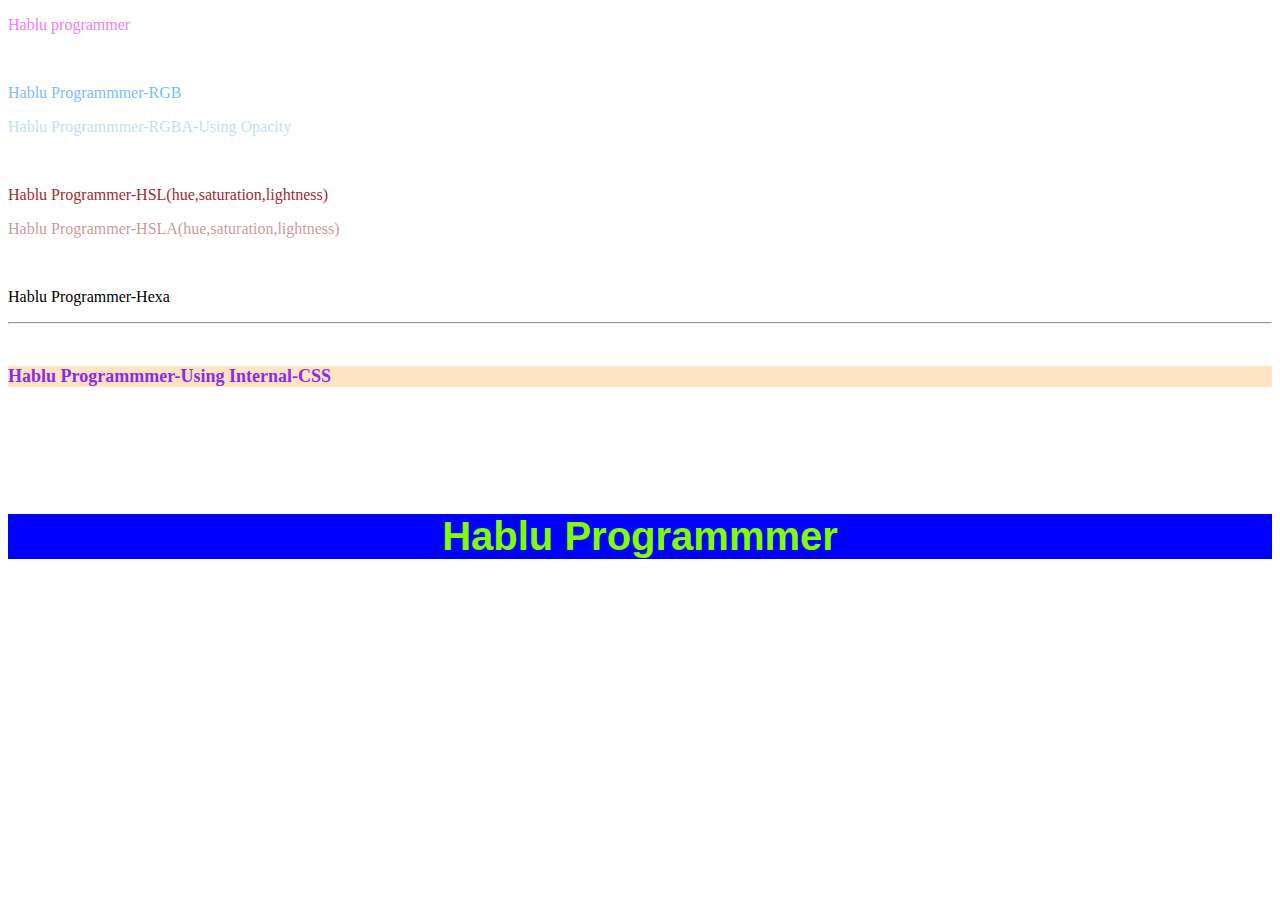
<file: Module-02/index.html>
<!DOCTYPE html>
<html lang="en">
<head>
        <meta charset="UTF-8">
        <meta name="viewport" content="width=p, initial-scale=1.0">
        <title>Chapter-01</title>
       <link rel="stylesheet" href="style/style.css"/>
        <style>
                h6{
                        background-color: bisque;
                        font-family: Cambria, Cochin, Georgia, Times, 'Times New Roman', serif;
                        font-size: large;
                        color: blueviolet;      
                }
        </style>
</head>
<body>
   <p style="color: violet;">Hablu programmer</p> <br>  
   <P style="color: rgb(122, 190, 250);">Hablu Programmmer-RGB</P>   
   <P style="color: rgba(122, 190, 250,0.5);">Hablu Programmmer-RGBA-Using Opacity</P> <br>
   <p style="color: hsl(0, 56%, 40%);">Hablu Programmer-HSL(hue,saturation,lightness)</p>    
   <p style="color: hsla(0, 56%, 40%,0.50);">Hablu Programmer-HSLA(hue,saturation,lightness)</p> <br>
   <p style="color: #000;">Hablu Programmer-Hexa</p>   

   <hr>
   <h6>Hablu Programmmer-Using Internal-CSS</h6><br>
   <h5>Hablu Programmmer</h5>
</body>
</html>
</file>
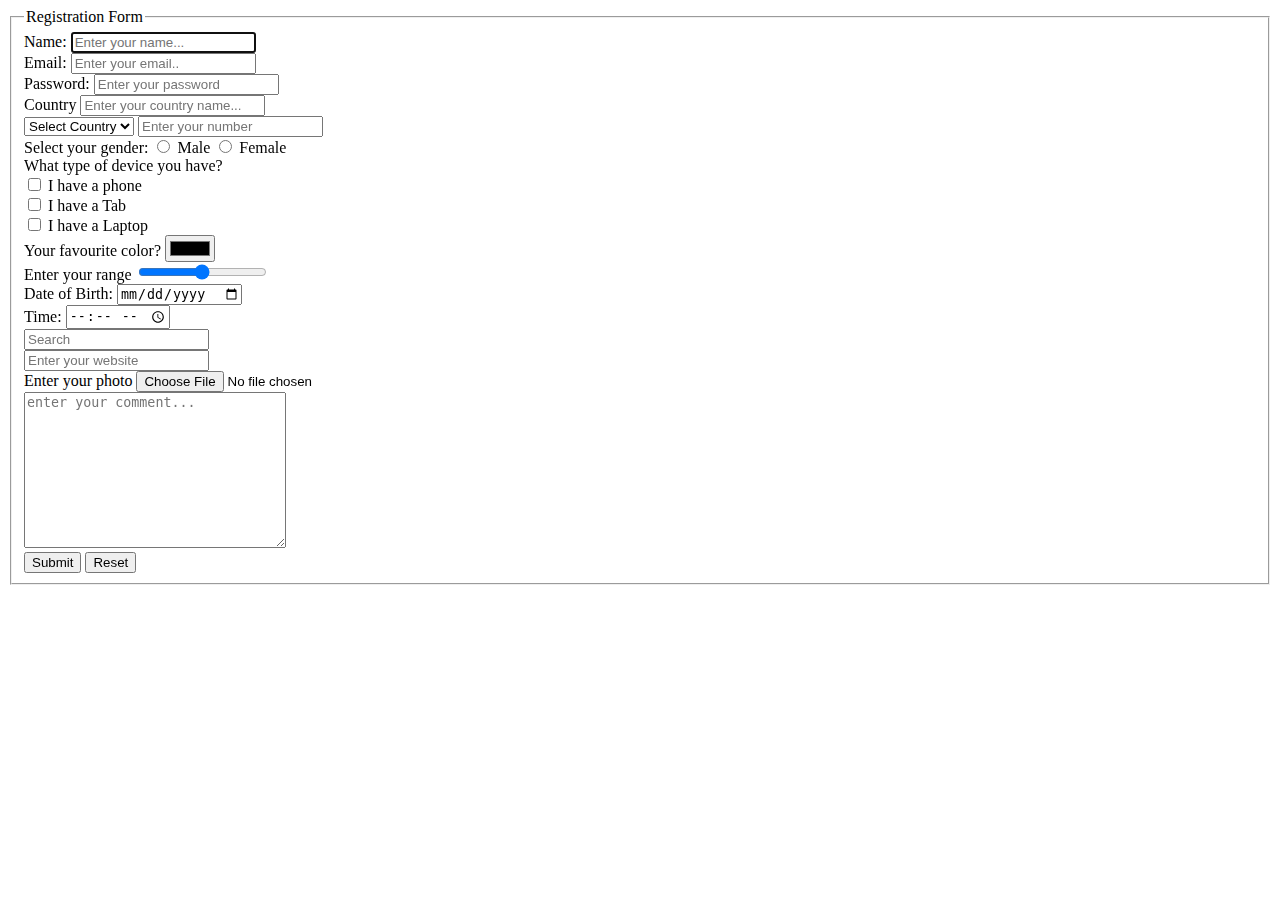
<file: Module-4/index.html>
<!DOCTYPE html>
<html lang="en">
<head>
        <meta charset="UTF-8">
        <meta name="viewport" content="width=device-width, initial-scale=1.0">
        <title>Document</title>
</head>
<body>
        <!-- This is form section -->
      <form action="#" method="post"> 
        <fieldset>
        <legend>Registration Form</legend>

        <label for="name" >Name:</label>
        <input type="text" id="name" placeholder="Enter your name..." autofocus><br>

        <label for="email">Email:</label>
        <input type="email" id="email" placeholder="Enter your email.." required><br>

        <label for="password">Password:</label>
        <input type="password" id="password" placeholder="Enter your password"><br>

        <label>Country</label>
        <input list="Country" placeholder="Enter your country name...">
        <datalist id="Country">
        <option value="Bangladesh"></option>
        <option value="India"></option>
        <option value="Maldives"></option>
        </datalist><br>

        <select name="countrycode" id="countrycode">
                <option value="Select Country">Select Country</option>
                <option value="+880">+890</option>
                <option value="+880">+99</option>
                <option value="+880">0222</option>
                <option value="+880">+844</option>
                <option value="+880">+120</option>
        </select>
        <input type="tel" placeholder="Enter your number" > <br>

        <label for="">Select your gender:</label>
        <input type="radio" name="gender" id="Male">
        <label for="Male">Male</label>

        <input type="radio" name="gender" id="Female">
        <label for="Female">Female</label><br>

        <label for="">What type of device you have?</label> <br>
        <input type="checkbox" name="phone" value="phone" id="phone">
        <label for="phone">I have a phone</label><br>
        <input type="checkbox" name="tab" value="tab" id="tab">
        <label for="phone">I have a Tab</label><br>
        <input type="checkbox" name="laptop" value="laptop" id="laptop">
        <label for="phone">I have a Laptop</label><br>

        <label>Your favourite color?</label>
        <input type="color"><br>

        <label>Enter your range</label>
        <input type="range"><br>

        <label>Date of Birth:</label>
        <input type="date"><br>

        <label>Time:</label>
        <input type="time"><br>

        <input type="search" placeholder="Search"><br>

        <input type="url" placeholder="Enter your website"> <br>

        <label>Enter your photo</label>
        <input type="file"><br>

        <textarea name="ques" id="ques" cols="30" rows="10" placeholder="enter your comment..."></textarea><br>

        <!-- <button type="submit">Submit</button>
        <button type="reset">Reset</button> -->
        <input type="submit">
        <input type="reset">
        </fieldset>
      </form>  
</body>
</html>
</file>
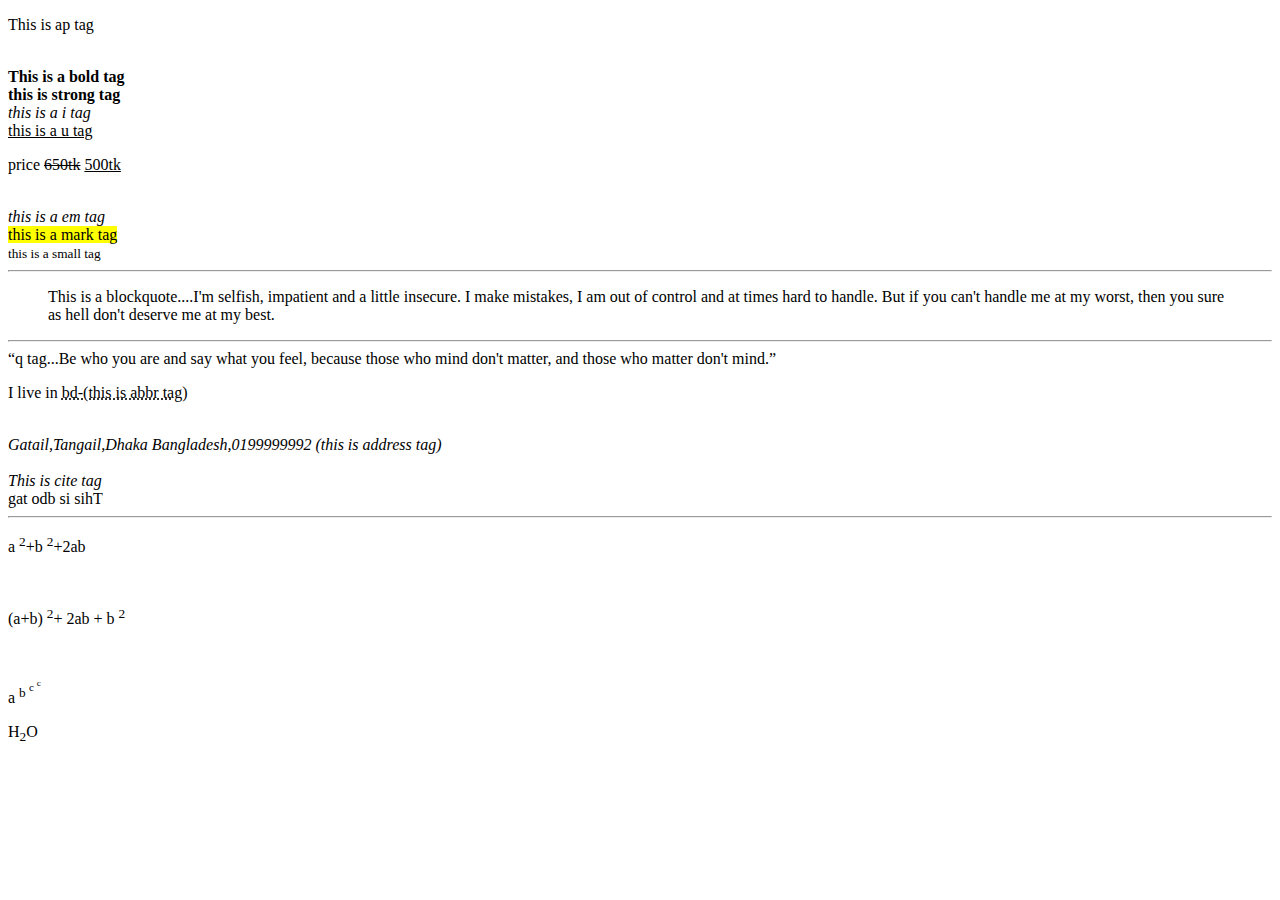
<file: Module-01/indexthree.html>
<!DOCTYPE html>
<html lang="en">
<head>
        <meta charset="UTF-8">
        <meta name="viewport" content="width=device-width, initial-scale=1.0">
        <title>Document</title>
</head>
<body>
        <p>This is ap tag</p><br>
        <b>This is a bold tag</b><br>
        <strong>this is strong tag</strong><br>
        <i>this is a i tag</i><br>
        <u>this is a u tag</u><br>
        <p>price <del>650tk</del> <ins>500tk</ins></p><br>
        <em>this is a em tag</em><br>
        <mark>this is a mark tag</mark><br>
        <small>this is a small tag </small><br>
        <hr>
        <blockquote cite="https://www.goodreads.com/quotes">This is a blockquote....I'm selfish, impatient and a little insecure. I make mistakes, I am out of control and at times hard to handle. But if you can't handle me at my worst, then you sure as hell don't deserve me at my best.</blockquote> <hr>
        <q>q tag...Be who you are and say what you feel, because those who mind don't matter, and those who matter don't mind.</q> 
        <br>
        <p>I live in <abbr title="Bangladesh">bd-(this is abbr tag)</abbr></p>

        <br>
        <address>
               Gatail,Tangail,Dhaka Bangladesh,0199999992 (this is address tag)
        </address><br>
        <cite>This is cite tag</cite><br>
        <bdo dir="rtl">This is bdo tag</bdo><hr>
        <p>a <sup>2</sup>+b <sup>2</sup>+2ab</p><br>
        <p>(a+b) <sup>2</sup>+ 2ab + b <sup>2</sup></p><br> 

        <p>a <sup>b <sup>c <sup>c</sup></sup></sup></p>

        <p>H<sub>2</sub>O</p>
</body>
</html>
</file>
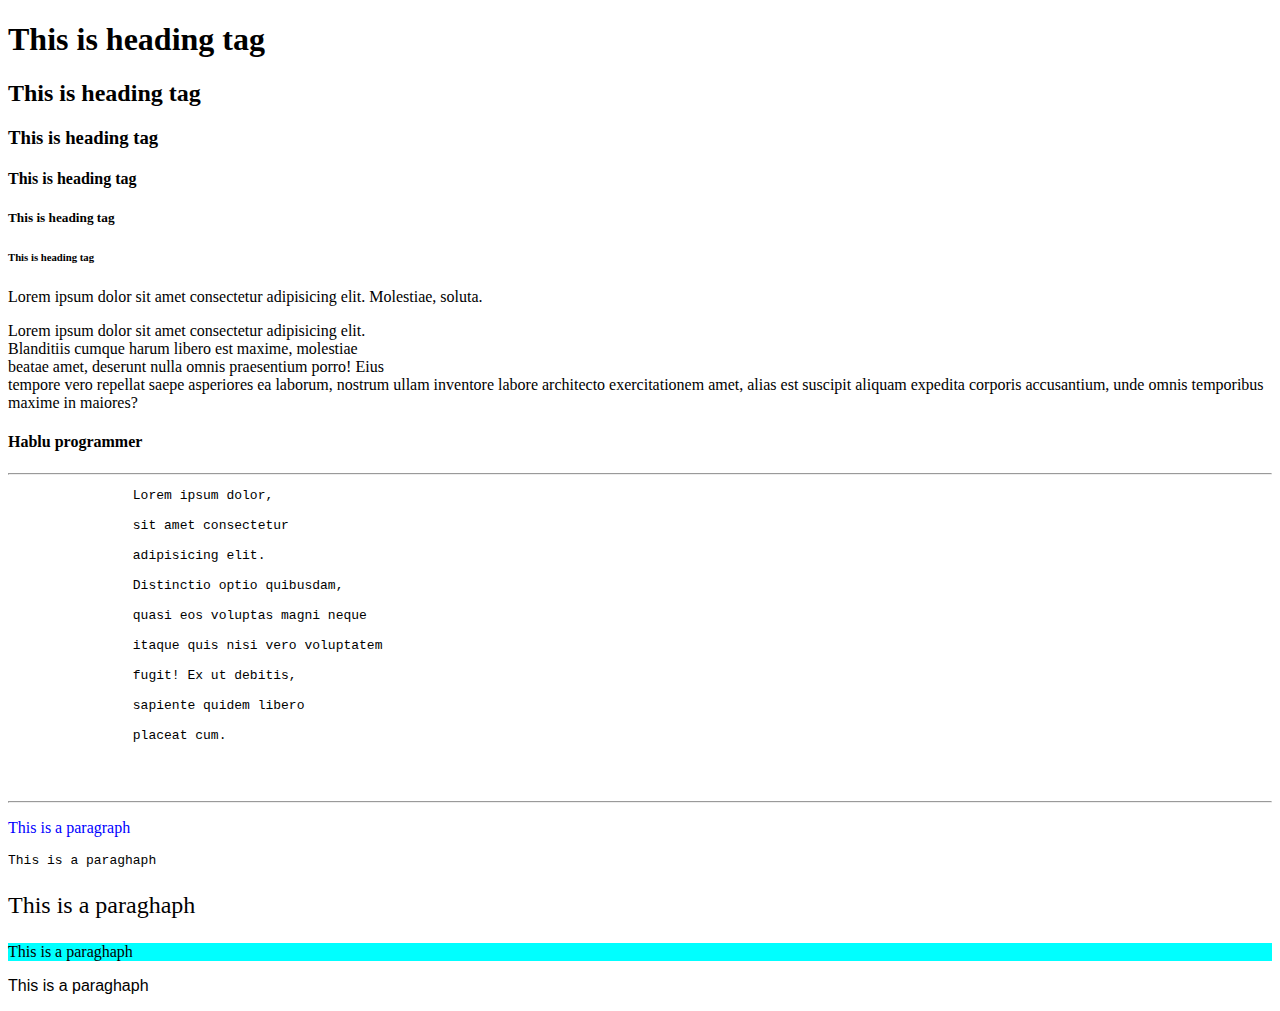
<file: Module-01/indextwo.html>
<!DOCTYPE html>
<html>
        <head>
                <title>Hablu Programmer</title>
        </head>
        <body>
          <h1>  This is heading tag </h1>      
           <h2>  This is heading tag </h2> 
           <h3>  This is heading tag </h3>
           <h4>  This is heading tag </h4>
           <h5>  This is heading tag </h5>
           <h6>  This is heading tag </h6>

           <p>Lorem ipsum dolor sit amet consectetur adipisicing elit. Molestiae, soluta.</p>
           <p>Lorem ipsum dolor sit amet consectetur adipisicing elit.  <br> Blanditiis cumque harum libero est maxime, molestiae <br>beatae amet, deserunt nulla omnis praesentium porro! Eius <br>tempore vero repellat saepe asperiores ea laborum, nostrum ullam inventore labore architecto exercitationem amet, alias est suscipit aliquam expedita corporis accusantium, unde omnis temporibus maxime in maiores?</p>

           <h4>Hablu programmer</h4> <hr>
           <pre>
                Lorem ipsum dolor,

                sit amet consectetur 

                adipisicing elit.

                Distinctio optio quibusdam,

                quasi eos voluptas magni neque 

                itaque quis nisi vero voluptatem

                fugit! Ex ut debitis,

                sapiente quidem libero
                
                placeat cum.


           </pre>

           
                <hr>
                <p style="color: blue;">This is a paragraph</p>
                <p style="font-family: monospace;">This is a paraghaph</p>
                <p style="font-size: 150%;">This is a paraghaph</p>
                <p style="background-color: aqua;">This is a paraghaph</p>
                <p style="font-family: 'Franklin Gothic Medium', 'Arial Narrow', Arial, sans-serif;">This is a paraghaph</p>
               
        </body>
</file>
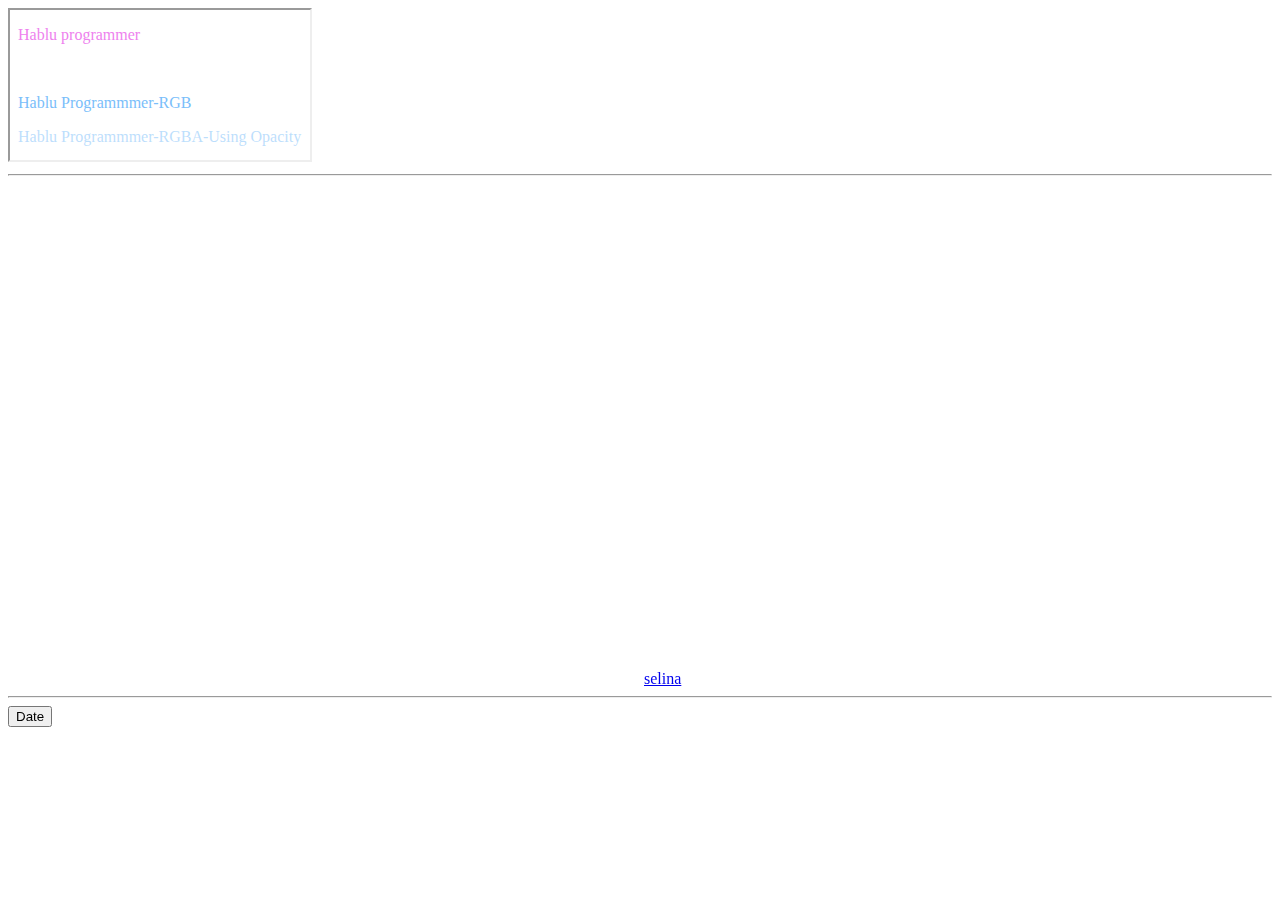
<file: Module-02/indexfive.html>
<!DOCTYPE html>
<html lang="en">
<head>
        <meta charset="UTF-8">
        <meta name="viewport" content="width=device-width, initial-scale=1.0">
        <title>Chapter-05</title>
</head>
<body>
       <iframe src="index.html" frameborder="1"></iframe> 
       <hr>
       <iframe src="https://www.javascripttutorial.net/"name="_selina" height="500px" width="50%" frameborder="0"></iframe>

       <a href="https://harun181.netlify.app/" target="_selina">selina</a><hr>




        <!-- <p id="date"></p>
       <button type="button" onclick="document.getElementById('date').innerHTML=Date()">Show Date</button> -->

       <button type="button" onclick="showDate()">Date</button>
       <p id="sdate"></p>

       <!-- <script>
        function showDate(){
                document.getElementById('sdate').innerHTML=Date();
        }
       </script> -->

       <script src="index.js"></script>
</body>
</html>
</file>
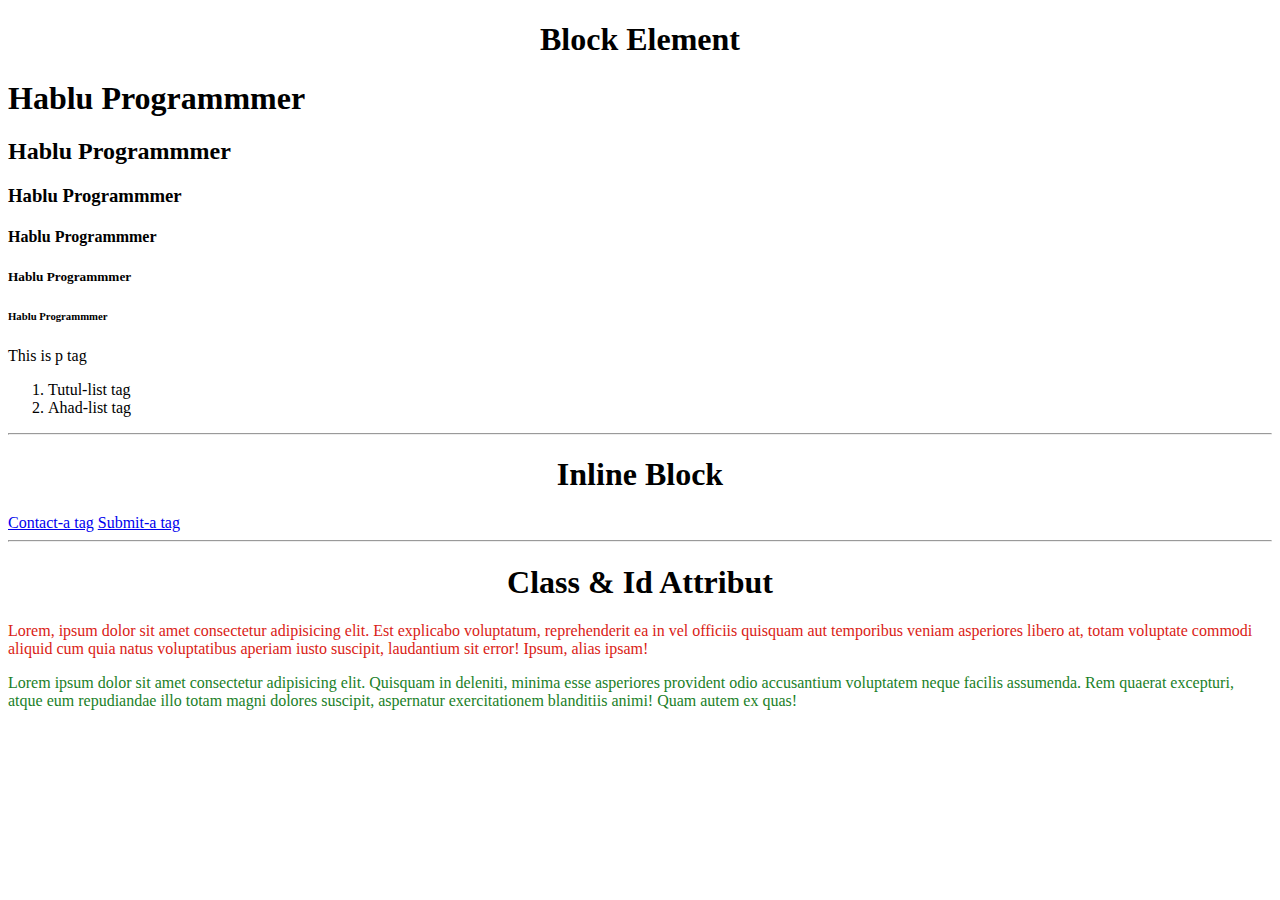
<file: Module-02/indexfour.html>
<!DOCTYPE html>
<html lang="en">
<head>
        <meta charset="UTF-8">
        <meta name="viewport" content="width=device-width, initial-scale=1.0">
        <title>Chapter-04</title>
</head>
<style>
        .lorem{
                color: rgb(218, 34, 21);
        }
        #lorem{
                color: rgb(27, 127, 40);
        }
</style>
<body>
 <h1 style="text-align: center;">Block Element</h1>    
 <h1>Hablu Programmmer</h1>   
 <h2>Hablu Programmmer</h2>
 <h3>Hablu Programmmer</h3>
 <h4>Hablu Programmmer</h4>
 <h5>Hablu Programmmer</h5>
 <h6>Hablu Programmmer</h6>
 <p>This is p tag</p>
 <ol>
        <li>Tutul-list tag</li>
        <li>Ahad-list tag</li>
 </ol>


 <hr>
 <h1 style="text-align: center;">Inline Block</h1>
 <a href="#">Contact-a tag</a>
 <a href="#">Submit-a tag</a>

 <hr>
 <h1 style="text-align: center;">Class & Id Attribut</h1>
 <p class="lorem">Lorem, ipsum dolor sit amet consectetur adipisicing elit. Est explicabo voluptatum, reprehenderit ea in vel officiis quisquam aut temporibus veniam asperiores libero at, totam voluptate commodi aliquid cum quia natus voluptatibus aperiam iusto suscipit, laudantium sit error! Ipsum, alias ipsam!</p>

 <p id="lorem">Lorem ipsum dolor sit amet consectetur adipisicing elit. Quisquam in deleniti, minima esse asperiores provident odio accusantium voluptatem neque facilis assumenda. Rem quaerat excepturi, atque eum repudiandae illo totam magni dolores suscipit, aspernatur exercitationem blanditiis animi! Quam autem ex quas!</p>
</body>
</html>
</file>
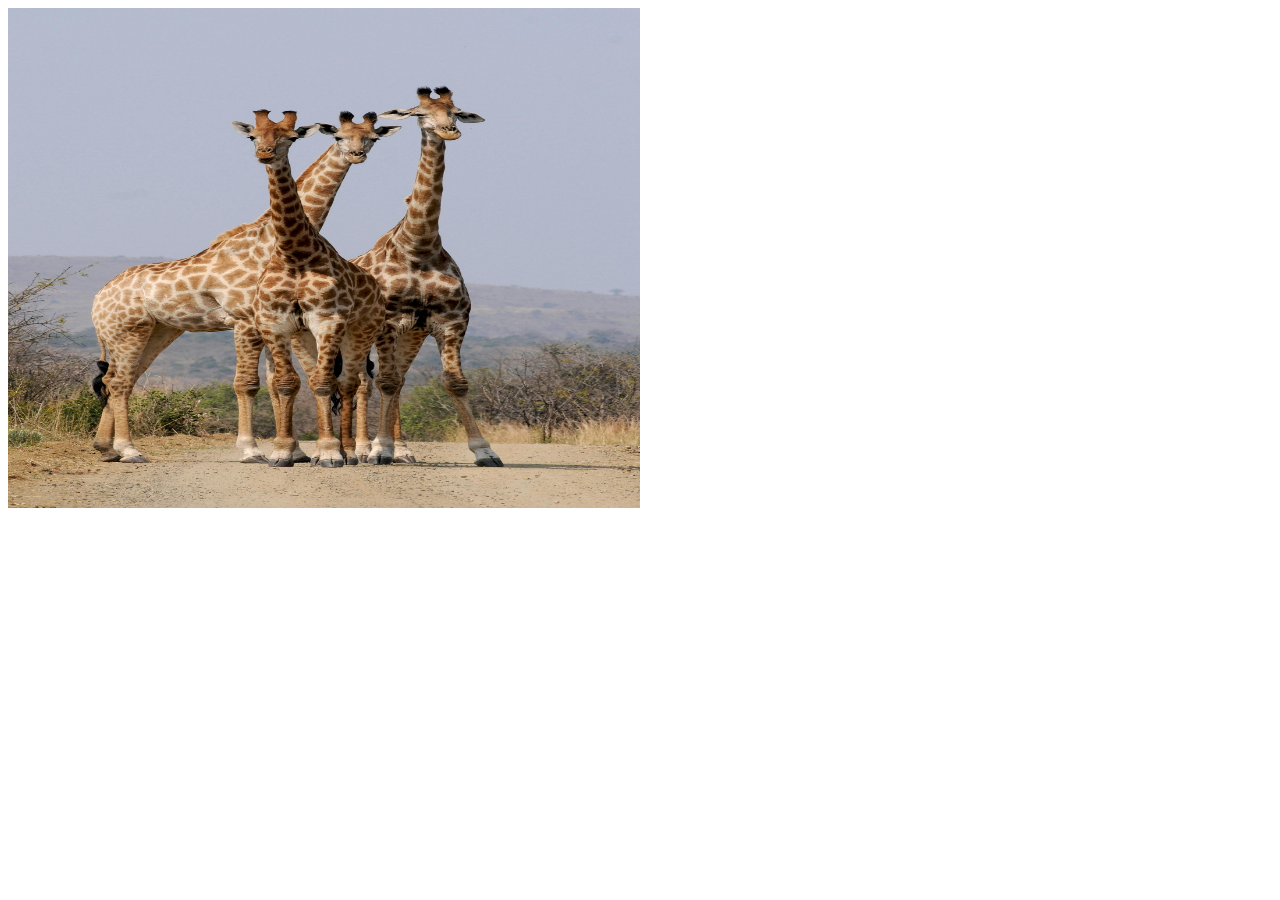
<file: Module-02/indexsix.html>
<!DOCTYPE html>
<html lang="en">
<head>
        <meta charset="UTF-8">
        <meta name="keyword" content="HTML,CSS,JS">
        <meta name="description" content="Learn Programming">
        <meta name="author" content="Selina Islam">
        <meta name="viewport" content="width=device-width, initial-scale=1.0">
        <title>Chapter-06</title>
</head>
<body>
       <img src="img/animal.jpg" width="50%" height="500px" alt=""> 
</body>
</html>
</file>
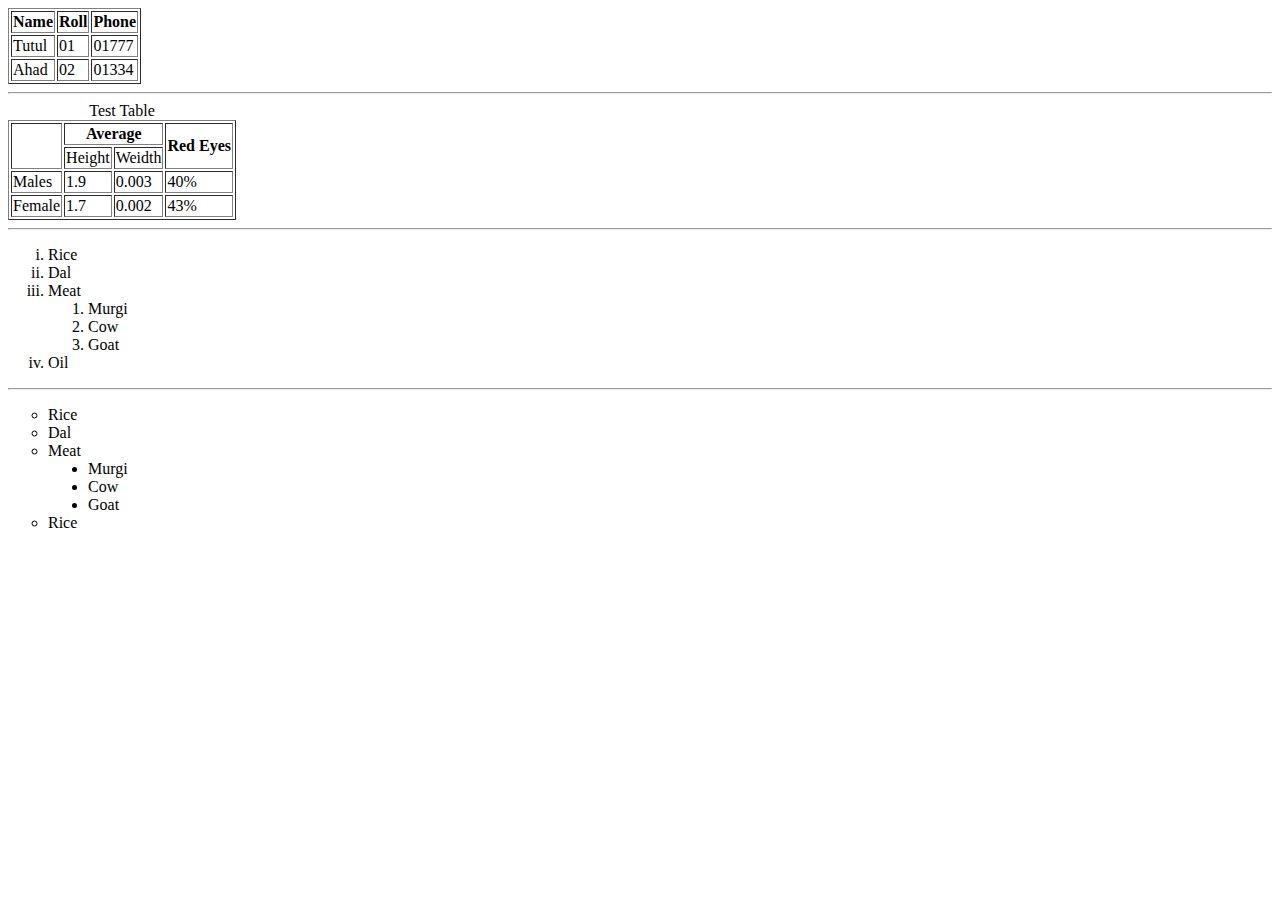
<file: Module-02/indexthree.html>
<!DOCTYPE html>
<html lang="en">
<head>
        <meta charset="UTF-8">
        <meta name="viewport" content="width=device-width, initial-scale=1.0">
        <title>Chapter-03</title>
</head>
<body>
      <table border="1">
        <tr>
                <th>Name</th>
                <th>Roll</th>
                <th>Phone</th>
      </tr> 

      <tr>
        <td>Tutul</td>
        <td>01</td>
        <td>01777</td>

      </tr>

      <tr>
        <td>Ahad</td>
        <td>02</td>
        <td>01334</td>
      </tr>
</table>  

<hr>

<table border="1">
        <caption>Test Table</caption>
        <tr>
                <th rowspan="2"></th>
                <th colspan="2">Average</th>
                <th rowspan="2">Red Eyes</th>
        </tr>

        <tr>
                <td>Height</td>
                <td>Weidth</td>
        </tr>
        
        <tr>
                <td>Males</td>
                <td>1.9</td>
                <td>0.003</td>
                <td>40%</td>
        </tr>

        <tr>
                <td>Female</td>
                <td>1.7</td>
                <td>0.002</td>
                <td>43%</td>
        </tr>
</table>


        <hr>
        <ol type="i">
            <li>Rice</li>    
            <li>Dal</li>
            <li>Meat</li>
            <ol>
                <li>Murgi</li>
                <li>Cow</li>
                <li>Goat</li>
            </ol>
            <li>Oil</li>
        </ol>


        <hr>
        <ul style="list-style: circle;">
            <li>Rice</li>    
            <li>Dal</li>
            <li>Meat</li>
                <ul style="list-style: disc;">
                <li>Murgi</li>
                <li>Cow</li>
                <li>Goat</li>
                </ul>
            <li>Rice</li>
        </ul>
</body>
</html>
</file>
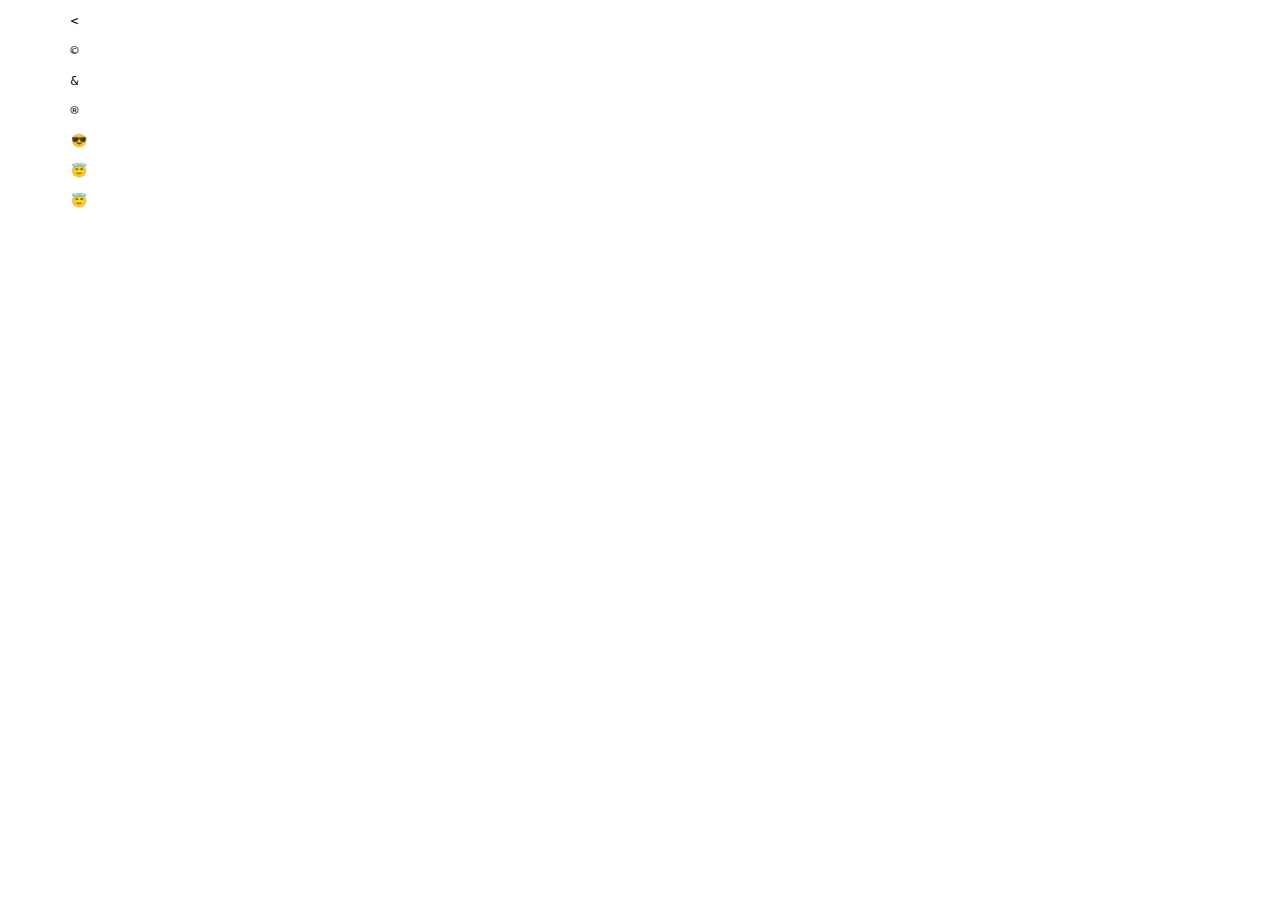
<file: Module-03/indextwo.html>
<!DOCTYPE html>
<html lang="en">
<head>
        <meta charset="UTF-8">
        <meta name="viewport" content="width=device-width, initial-scale=1.0">
        <title>HTML Entities, Symbols & Emojis</title>
</head>
<body>
    <pre>
        &lt;

        &copy;

        &amp;

        &reg;

        😎

        &#128519;

        &#x1f607;
    </pre>    
</body>
</html>
</file>
<file: Module-02/style/style.css>
h5{
        font-size: 250%;
        font-family: 'Gill Sans', 'Gill Sans MT', Calibri, 'Trebuchet MS', sans-serif;
        color: chartreuse;
        background-color: blue;
        text-align: center;
}
</file>
